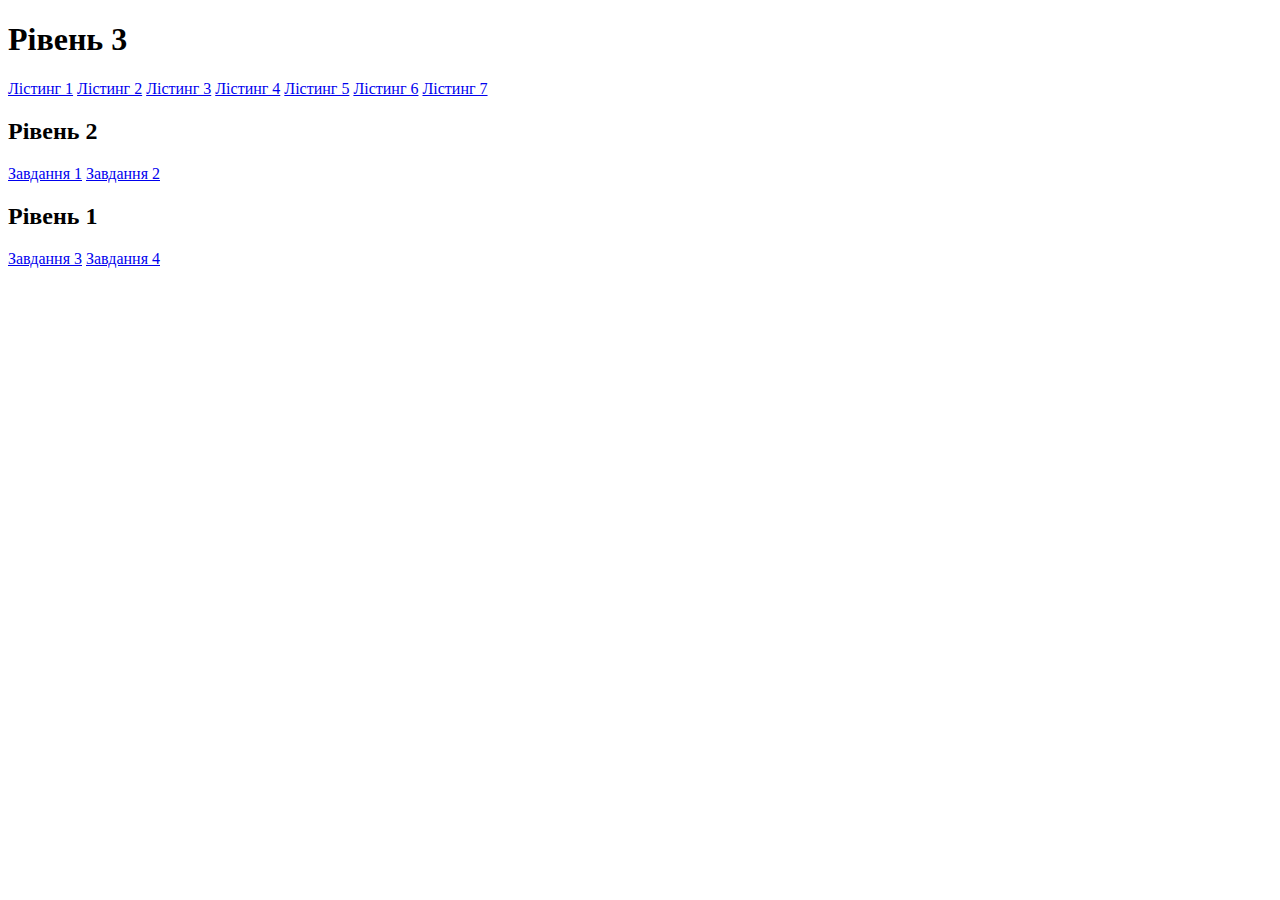
<file: index.html>
<!DOCTYPE html>
<html lang="en">
<head>
    <meta charset="UTF-8">
    <title>Винник Владислав ПІ-19-02</title>
</head>
<body>
<h1>Рівень 3</h1>
    <a href="./ІІІ%20рівень%20(приклади)/Приклад1/index.html">Лістинг 1</a>
    <a href="./ІІІ%20рівень%20(приклади)/Приклад2/index.html">Лістинг 2</a>
    <a href="./ІІІ%20рівень%20(приклади)/Приклад3/index.html">Лістинг 3</a>
    <a href="./ІІІ%20рівень%20(приклади)/Приклад4/index.html">Лістинг 4</a>
    <a href="./ІІІ%20рівень%20(приклади)/Приклад5/index.html">Лістинг 5</a>
    <a href="./ІІІ%20рівень%20(приклади)/Приклад6/index.html">Лістинг 6</a>
    <a href="./ІІІ%20рівень%20(приклади)/Приклад7/index.html">Лістинг 7</a>
<h2>Рівень 2</h2>
<a href="./ІІ%20рівень/3.1/index.html">Завдання 1</a>
<a href="./ІІ%20рівень/3.2/index.html">Завдання 2</a>
</body>
<h2>Рівень 1</h2>
<a href="./І%20рівень/3.3">Завдання 3</a>
<a href="./І%20рівень/3.4">Завдання 4</a>
</html>
</file>
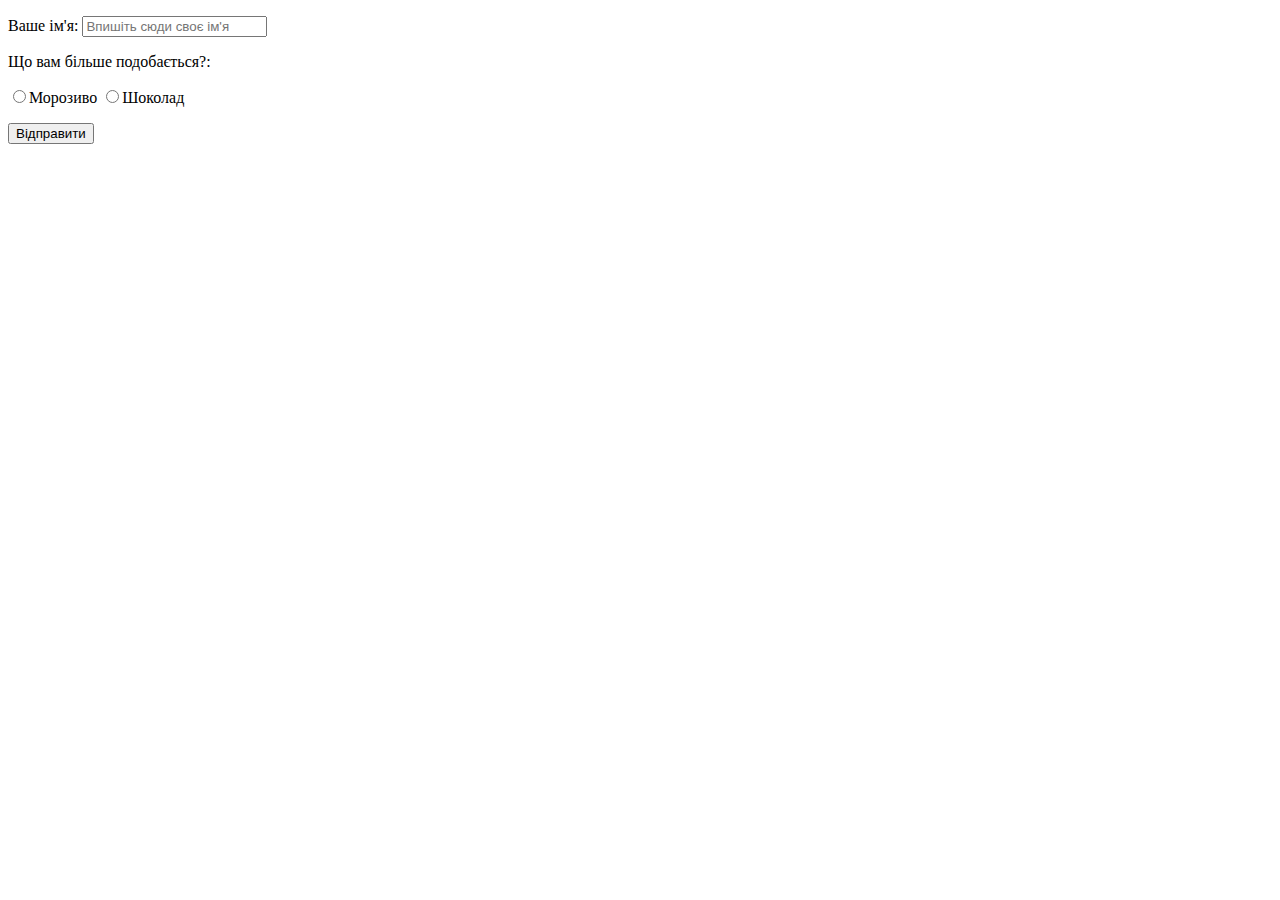
<file: ІІ рівень/3.1/index.html>
<!-- Створити форму, яка матиме три елементи: поле введення з проханням ввести
ім'я, при введенні якого в рядку стану повинні з'явитися слова: "Впишіть сюди своє
ім'я"; два поля для прапорців з питанням про те, що більше подобається
користувачеві, морозиво або шоколад, які повинні відіслати в рядок стану слова :
"Ви обрали ..." і вибір користувача; кнопку відправки даних, при натисненні на
яку повинно вискочити вікно попередження, що дякує користувачеві за участь в
опитуванні-->
<!DOCTYPE html>
<html lang="uk">
<head>
    <meta charset="UTF-8">
    <meta http-equiv="X-UA-Compatible" content="IE=edge">
    <meta name="viewport" content="width=device-width, initial-scale=1.0">
    <title>Винник Владислав ПІ-19-02</title>
</head>
<body>
    <form>
        <p>
            <label for="name">Ваше ім'я:</label>
            <input type="text" id="name" name="user_name">
        </p>
        <p><label for="taste">Що вам більше подобається?: </label></p>
        <p>
            <input type="radio" name="taste" value="Морозиво" onclick="chooseTaste()">Морозиво
            <input type="radio" name="taste" value="Шоколад" onclick="chooseTaste()">Шоколад
        </p>
        <p><input type="submit" value="Відправити" onclick="goodBye()"></p>
    </form>
    <script>
        function chooseTaste()  {
            let myTaste = myform.elements.taste.value;
            window.status = "Ви обрали " + myTaste + "!";
            //alert додатково
            alert("Ви обрали " + myTaste + "!");
        }

        function goodBye()  {
            alert("Дякуємо за участь в опитуванні!");
        }
        
        let myform = document.forms[0];
        myform.elements.user_name.placeholder = "Впишіть сюди своє ім'я";
 
    </script>
</body>
</html>
</file>
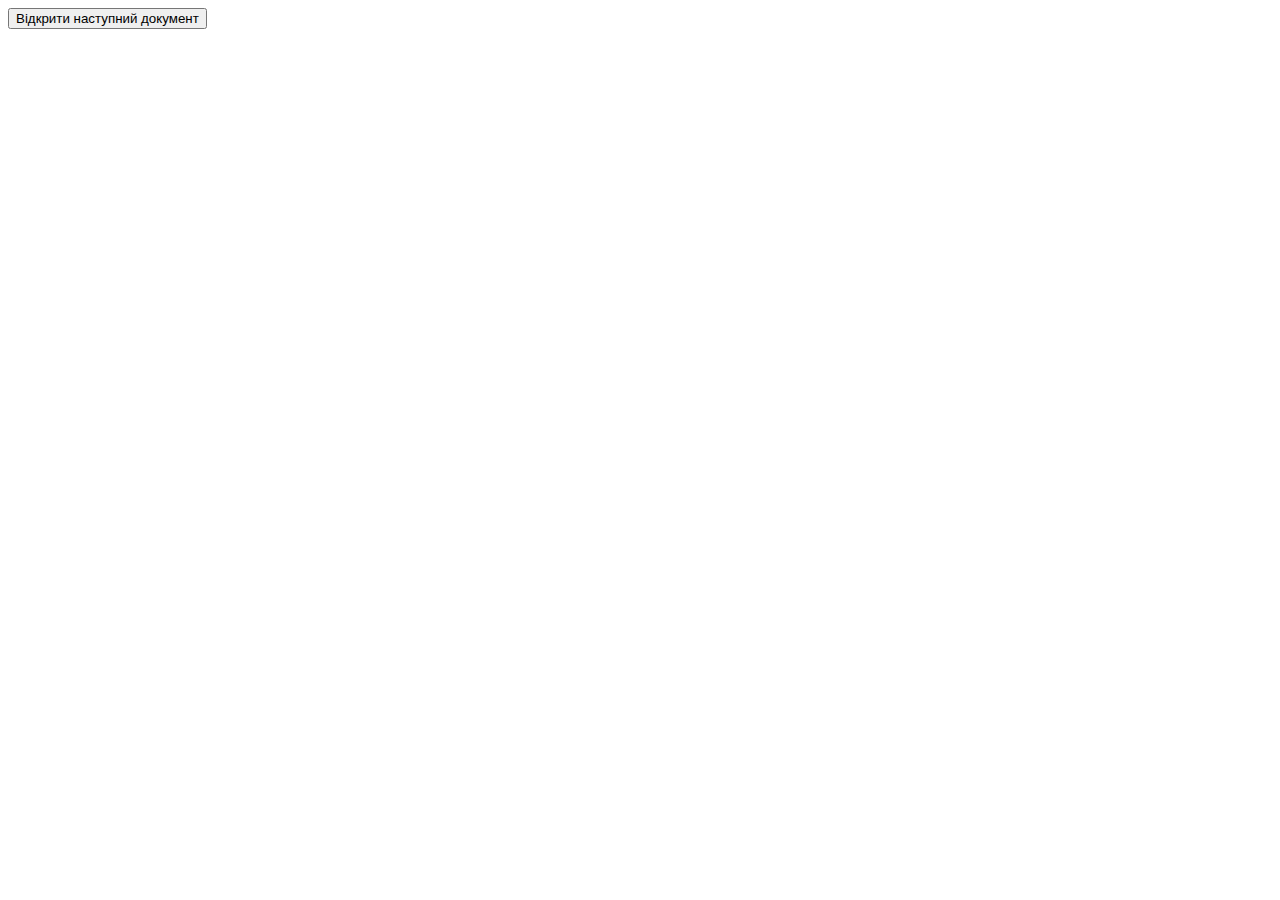
<file: ІІ рівень/3.2/index.html>
<!DOCTYPE html>
<html lang="uk">
<head>
    <meta charset="UTF-8">
    <meta http-equiv="X-UA-Compatible" content="IE=edge">
    <meta name="viewport" content="width=device-width, initial-scale=1.0">
    <title>Винник Владислав ПІ-19-02</title>
</head>
<body>
    <button onclick="Click()">Відкрити наступний документ</button>

    <script>
        function Click() {
            let opening = confirm("Ви справді хочете відкрити інший документ?");
            (opening == true) ? window.open("2.html") : window.close();
        }
    </script>
</body>
</html>
</file>
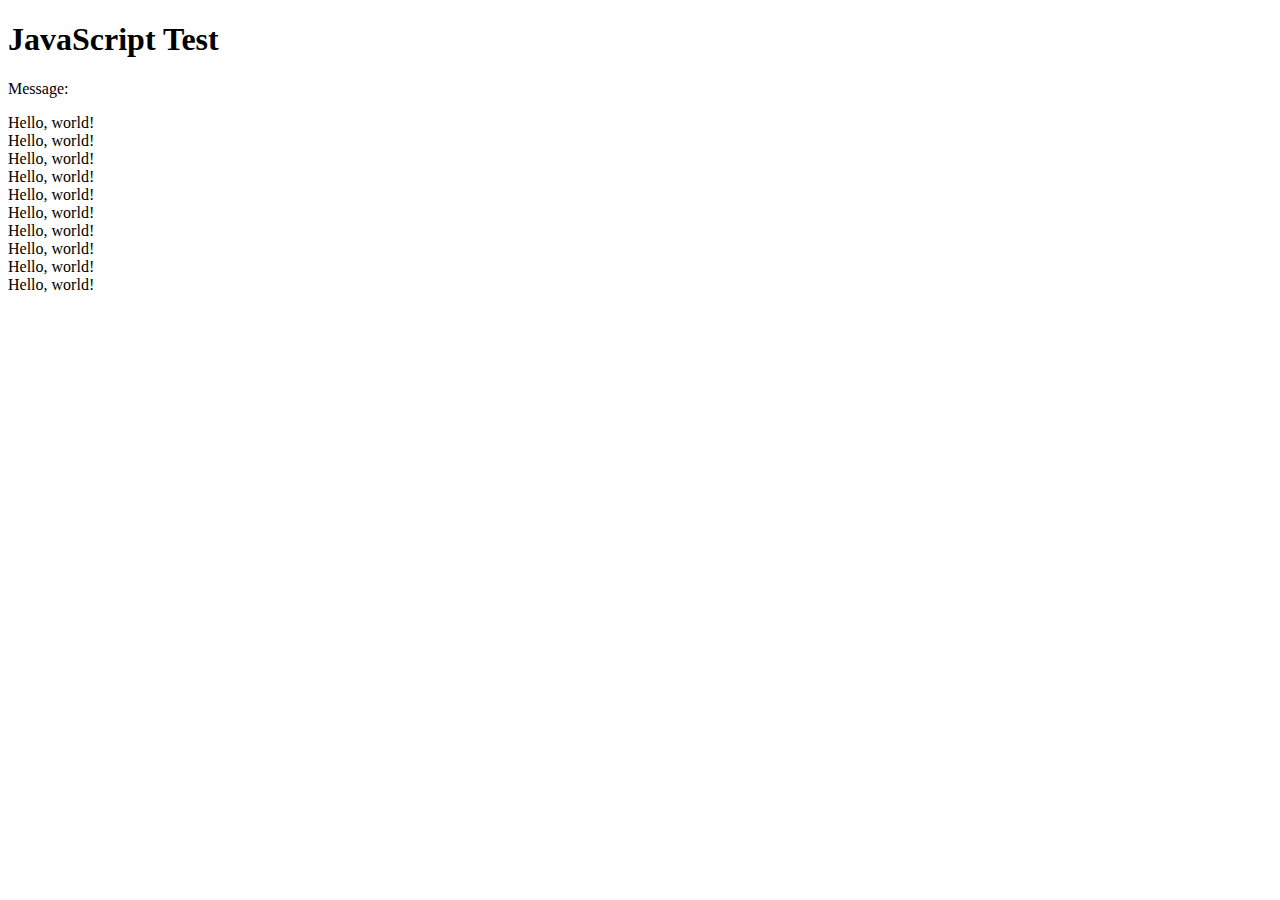
<file: ІІІ рівень (приклади)/Приклад1/index.html>
<!DOCTYPE html>
<html lang="en">
<head>
    <meta charset="UTF-8">
    <meta http-equiv="X-UA-Compatible" content="IE=edge">
    <meta name="viewport" content="width=device-width, initial-scale=1.0">
    <title>Винник Владислав ПІ-19-02</title>
    <script>
        var szHelloMsg = "Hello, world!";
        function printNString(szString, n) {
            var i;
            for(i = 0; i < n; i++) {
                document.write(szString + "<BR>");
            }
        }
        function printHello() {
            printNString(szHelloMsg, 10);
        }
    </script>
</head>
<body>
    <h1>JavaScript Test</h1>
    <p>Message:<br> </p>
    <script>
        printHello();
    </script>
</body>
</html>
</file>
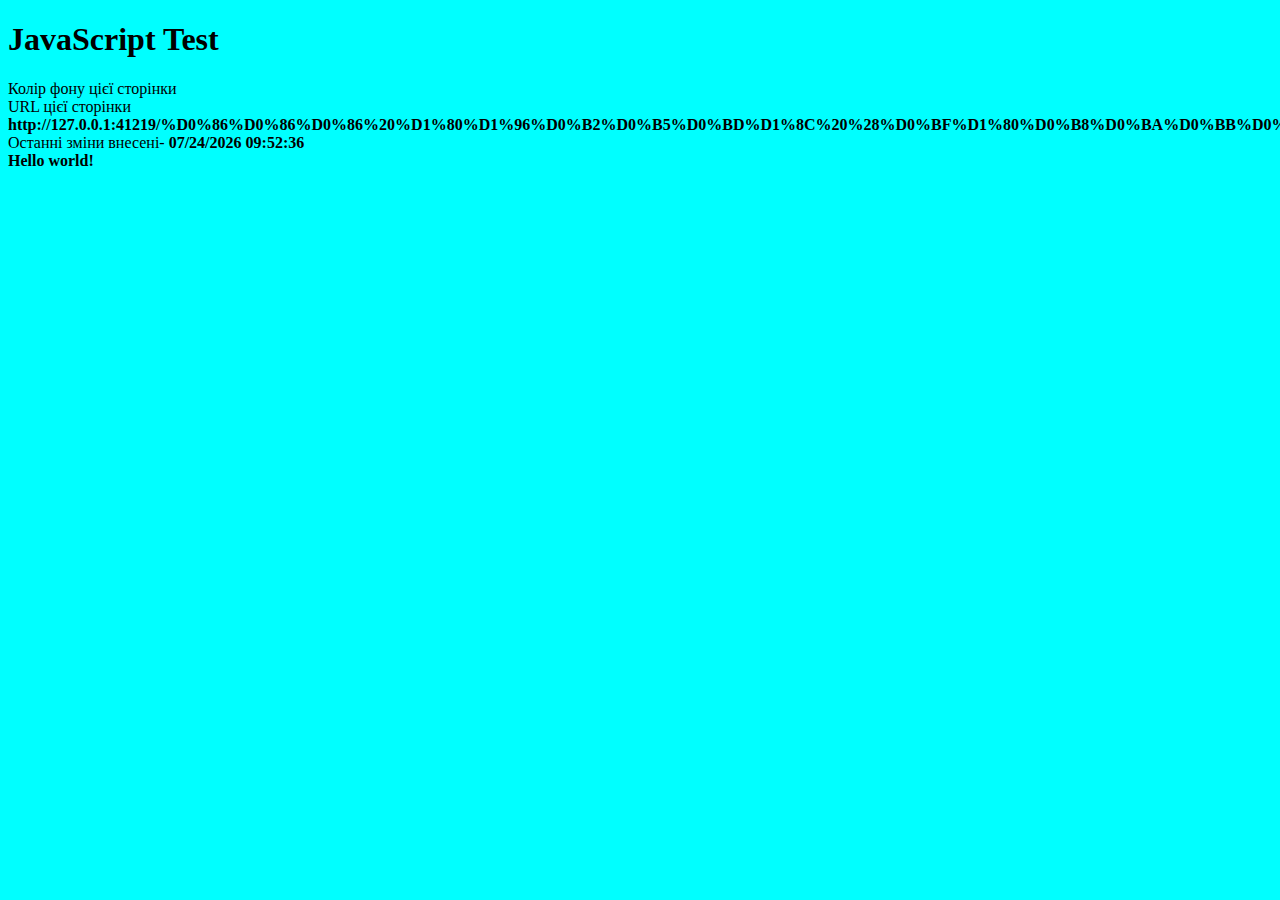
<file: ІІІ рівень (приклади)/Приклад3/index.html>
<!DOCTYPE html>
<html lang="en">
<head>
    <meta charset="UTF-8">
    <meta http-equiv="X-UA-Compatible" content="IE=edge">
    <meta name="viewport" content="width=device-width, initial-scale=1.0">
    <title>Винник Владислав ПІ-19-02</title>
</head>
<body>
    <h1>JavaScript Test</h1>
    <script>
        var bgc = document.bgColor;
        var fgc = document.fgColor;
        var url = document.location;
        var lm = document.lastModified;
        document.write("Колір фону цієї сторінки <B>"+bgc+"</B>")
        document.write("<BR>URL цієї сторінки <B>" +url+ "</B>")
        document.write("<BR>Останні зміни внесені- <B>"+lm+ "</B>")
        document.bgColor="00FFFF";
        document.writeln("<br><b>Hello world!</b>");
    </script>
</body>
</html>
</file>
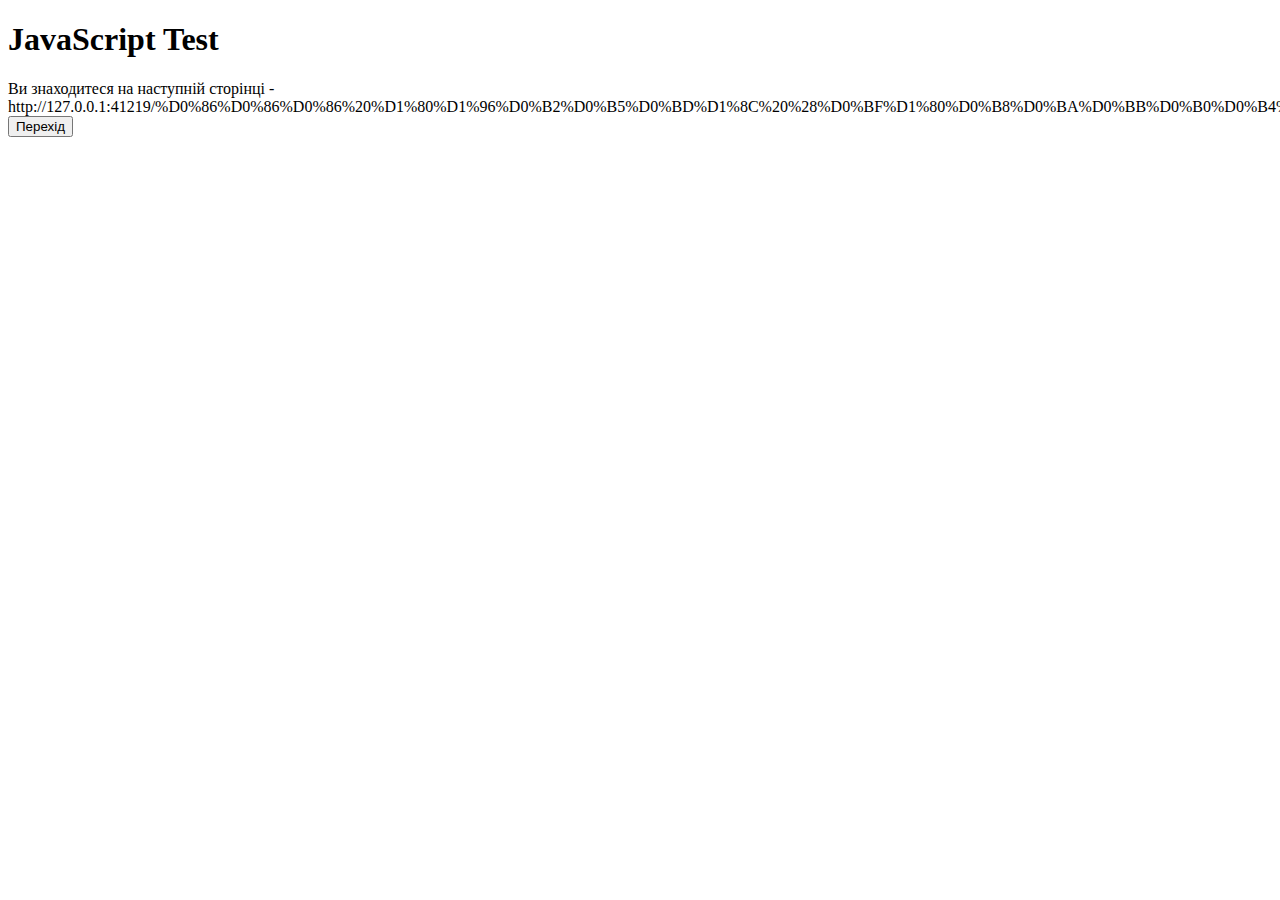
<file: ІІІ рівень (приклади)/Приклад4/index.html>
<!DOCTYPE html>
<html lang="en">
<head>
    <meta charset="UTF-8">
    <meta http-equiv="X-UA-Compatible" content="IE=edge">
    <meta name="viewport" content="width=device-width, initial-scale=1.0">
    <title>Винник Владислав ПІ-19-02</title>
</head>
<body>
    <h1>JavaScript Test</h1>
    <script>
        document.write("Ви знаходитеся на наступній сторінці - " + window.location.href)
    </script>
    <form>
        <input type="button" value="Перехід" onClick="location.href='forma/content.html '">
    </form>
</body>
</html>
</file>
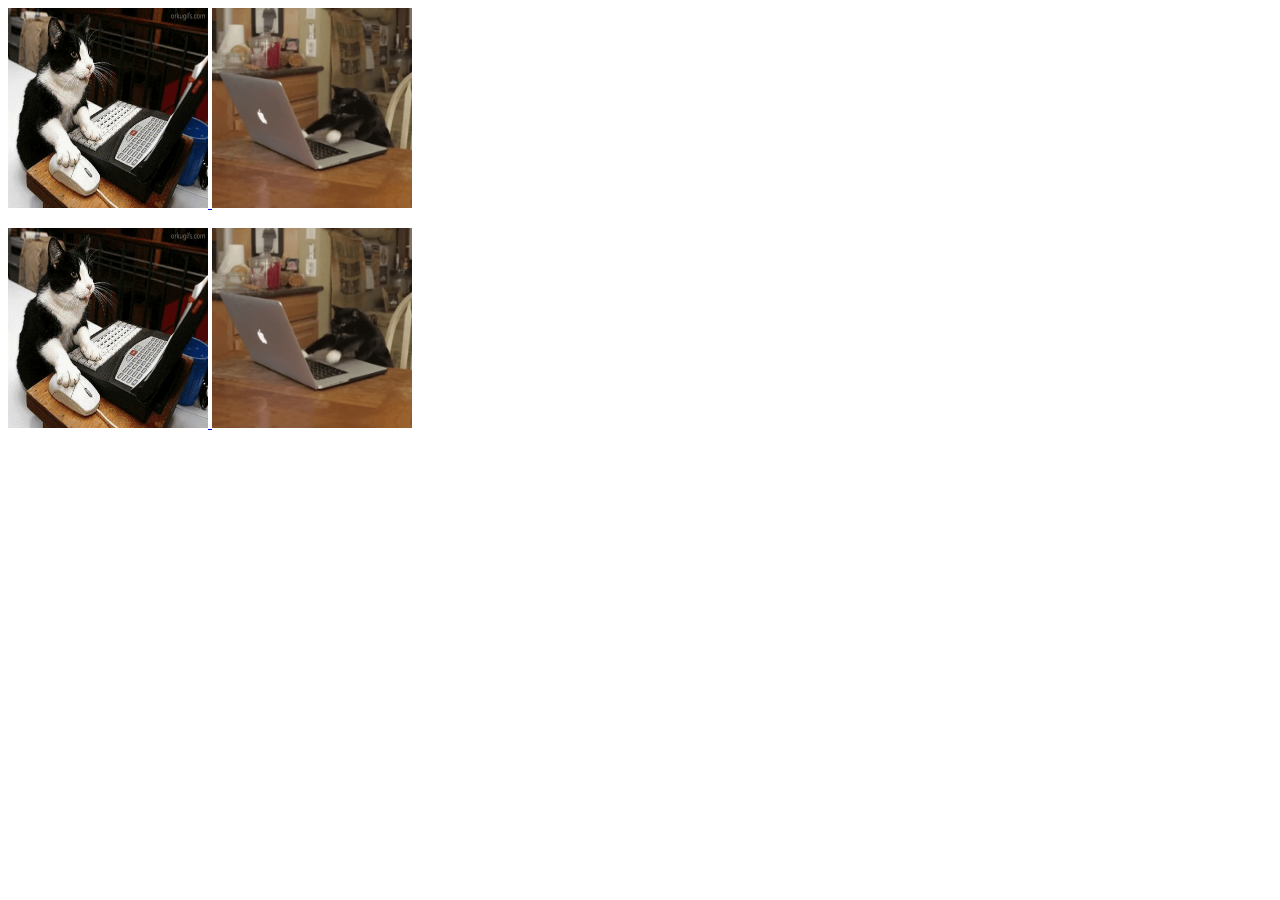
<file: ІІІ рівень (приклади)/Приклад5/index.html>
<!DOCTYPE html>
<html lang="en">
<head>
    <meta charset="UTF-8">
    <meta http-equiv="X-UA-Compatible" content="IE=edge">
    <meta name="viewport" content="width=device-width, initial-scale=1.0">
    <title>Винник Владислав ПІ-19-02</title>
</head>
<body>
    <A href="javascript:history.back()">
        <IMG height=200 src="rew.gif" width=200 border=0>
        </A>
        <A href="javascript:history.forward()">
        <IMG height=200 src="fw.gif" width=200 border=0>
        </A>
        <p>
        <A href="javascript:history.go(-1)"><IMG height=200 src="rew.gif" width=200 border=0>
        </A>
        <A href="javascript:history.go(1)"><IMG height=200 src="fw.gif" width=200 border=0>
    </A>
</body>
</html>
</file>
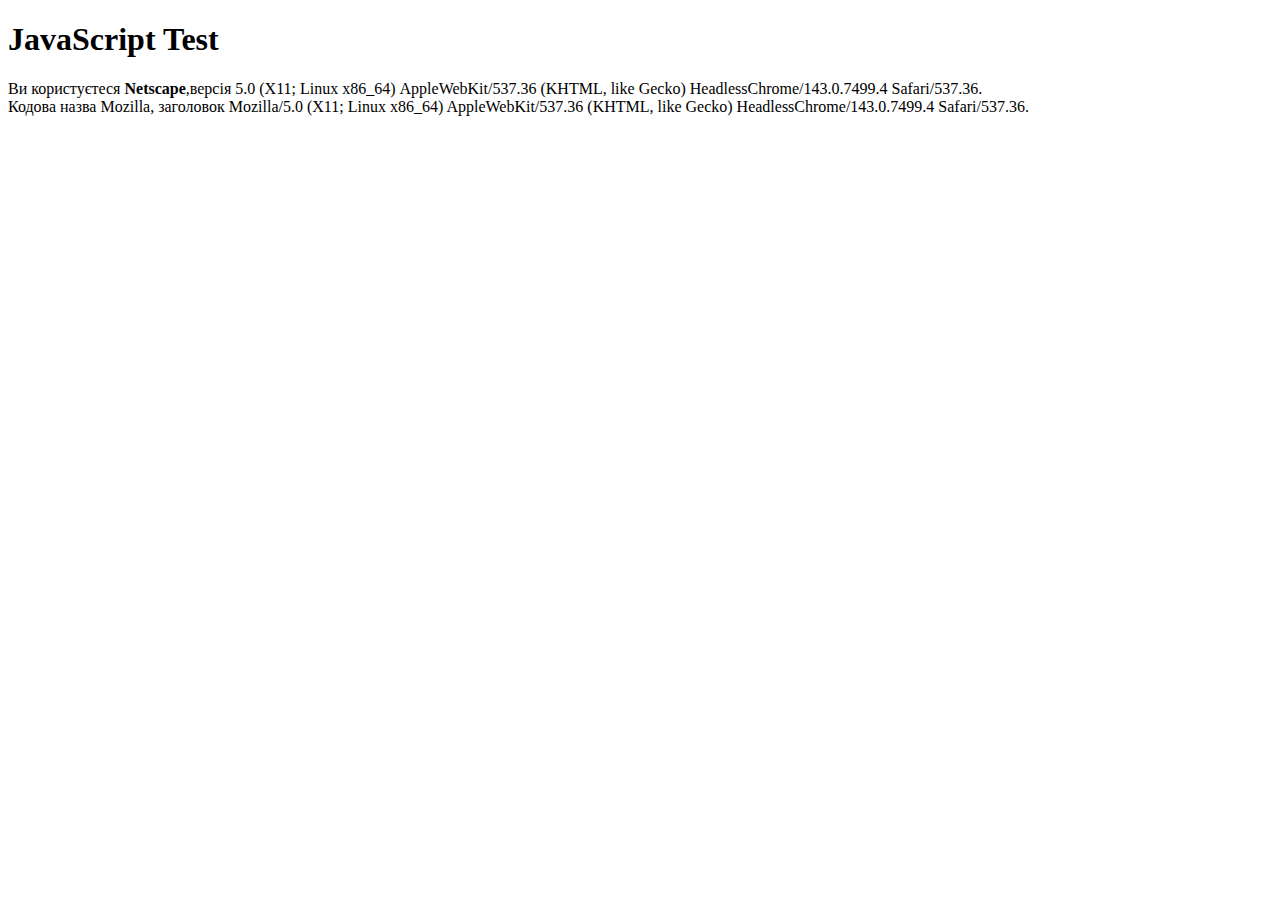
<file: ІІІ рівень (приклади)/Приклад6/index.html>
<!DOCTYPE html>
<html lang="en">
<head>
    <meta charset="UTF-8">
    <meta http-equiv="X-UA-Compatible" content="IE=edge">
    <meta name="viewport" content="width=device-width, initial-scale=1.0">
    <title>Винник Владислав ПІ-19-02</title>
</head>
<body>
    <h1>JavaScript Test</h1>
    <script>
        var an = navigator.appName;
        var av = navigator.appVersion;
        var acn = navigator.appCodeName;
        var ua = navigator.userAgent;
        document.write("Ви користуєтеся <B>" +an+ "</B>,версія " +av+ ".<BR>Кодова назва " +acn+ ", заголовок "+ua+ "." );
    </script>
</body>
</html>
</file>
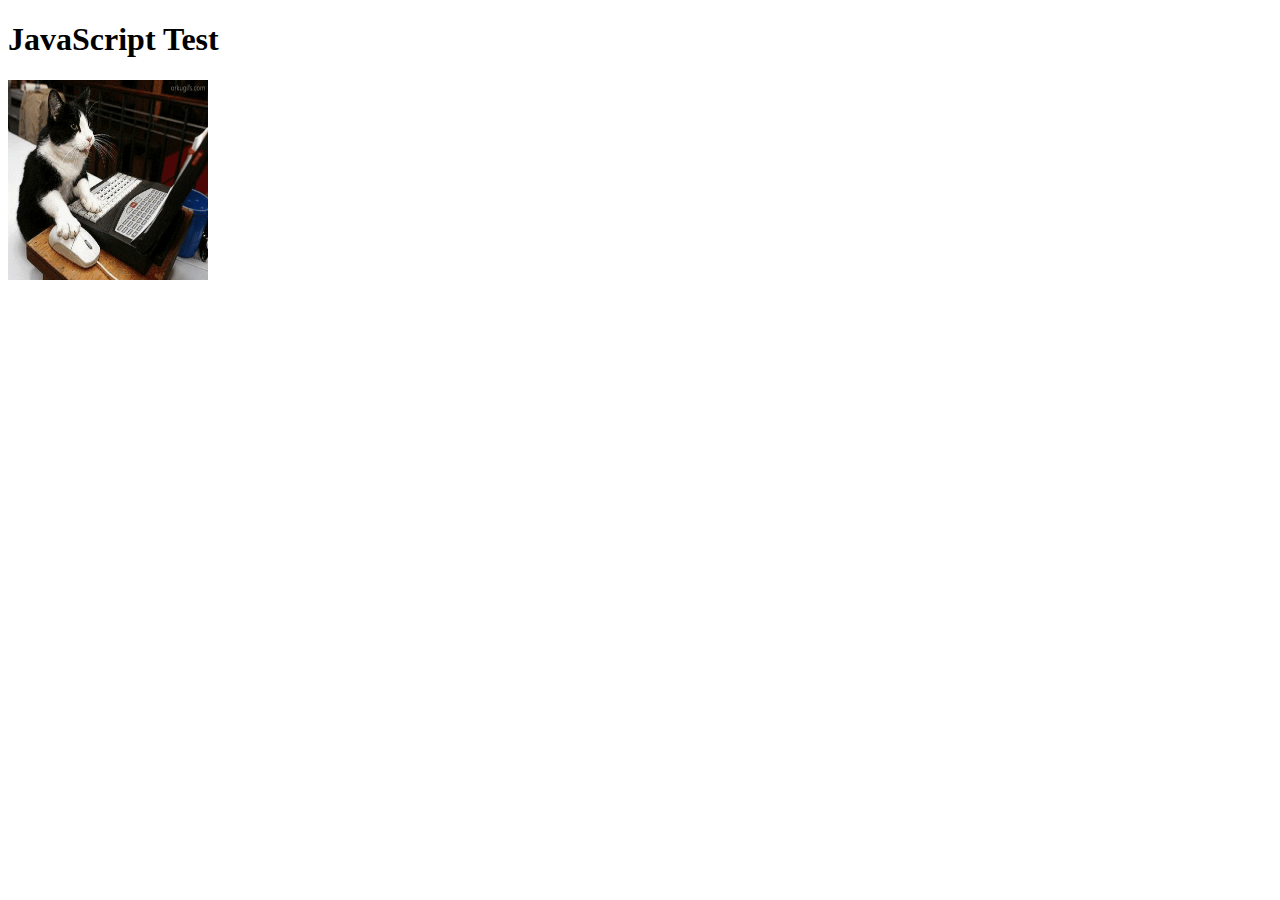
<file: ІІІ рівень (приклади)/Приклад7/index.html>
<!DOCTYPE html>
<html lang="en">
<head>
    <meta charset="UTF-8">
    <meta http-equiv="X-UA-Compatible" content="IE=edge">
    <meta name="viewport" content="width=device-width, initial-scale=1.0">
    <title>Винник Владислав ПІ-19-02</title>
</head>
<body>
    <h1>JavaScript Test</h1>
    <a href="#" onMouseOver ="document.myImage2.src='fw.gif'" 
        onMouseOut ="document.myImage2.src='rew.gif'">
    <img src="rew.gif" name="myImage2" width=200 height=200 border=0></a>
</body>
</html>
</file>
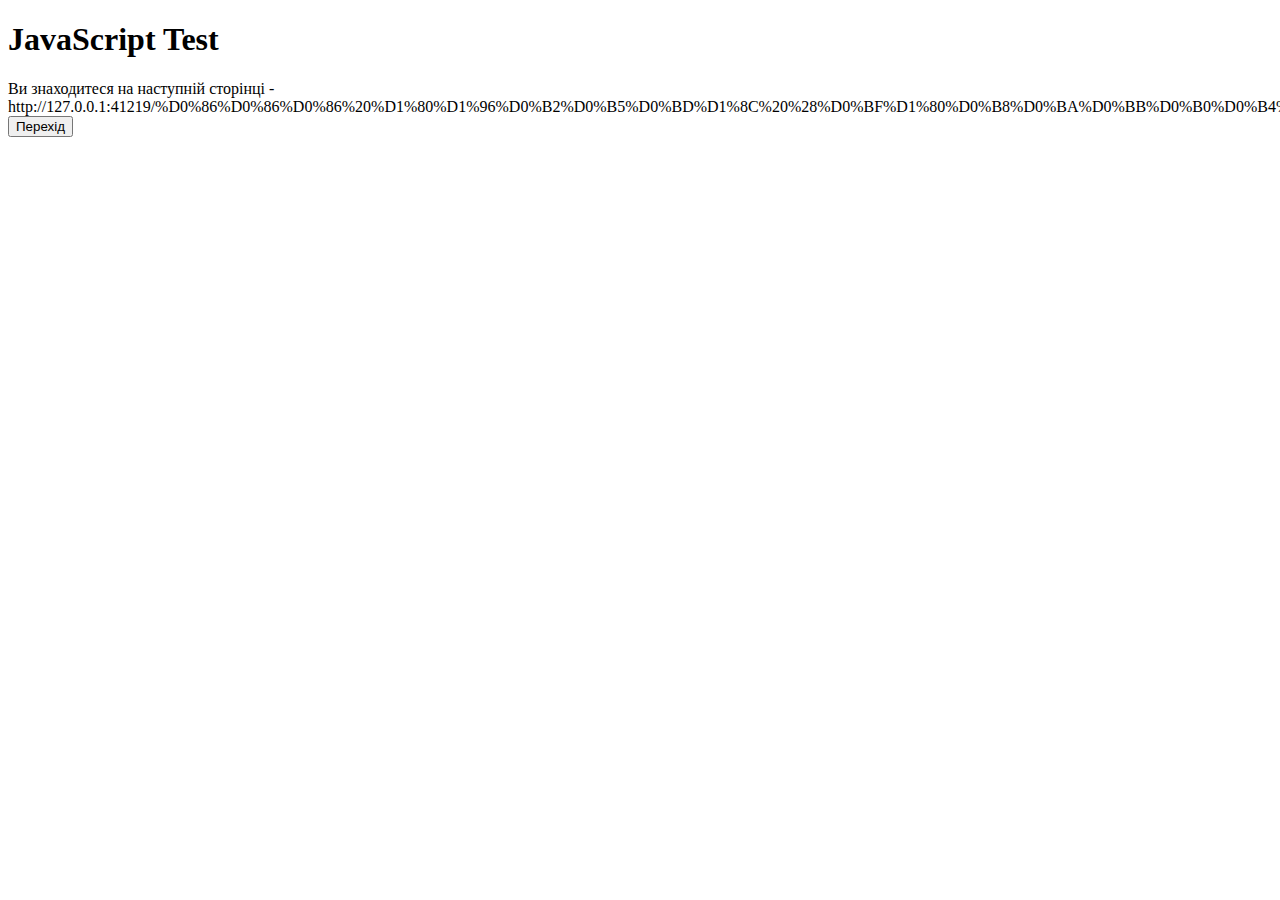
<file: ІІІ рівень (приклади)/Приклад4/forma/content.html>
<!DOCTYPE html>
<html lang="en">
<head>
    <meta charset="UTF-8">
    <meta http-equiv="X-UA-Compatible" content="IE=edge">
    <meta name="viewport" content="width=device-width, initial-scale=1.0">
    <title>Винник Владислав ПІ-19-02</title>
</head>
<body>
    <h1>JavaScript Test</h1>
    <script>
        document.write("Ви знаходитеся на наступній сторінці - " + window.location.href)
    </script>
    <form>
        <input type="button" value="Перехід" onClick="location.href='../index.html '">
    </form>
</body>
</html>
</file>
